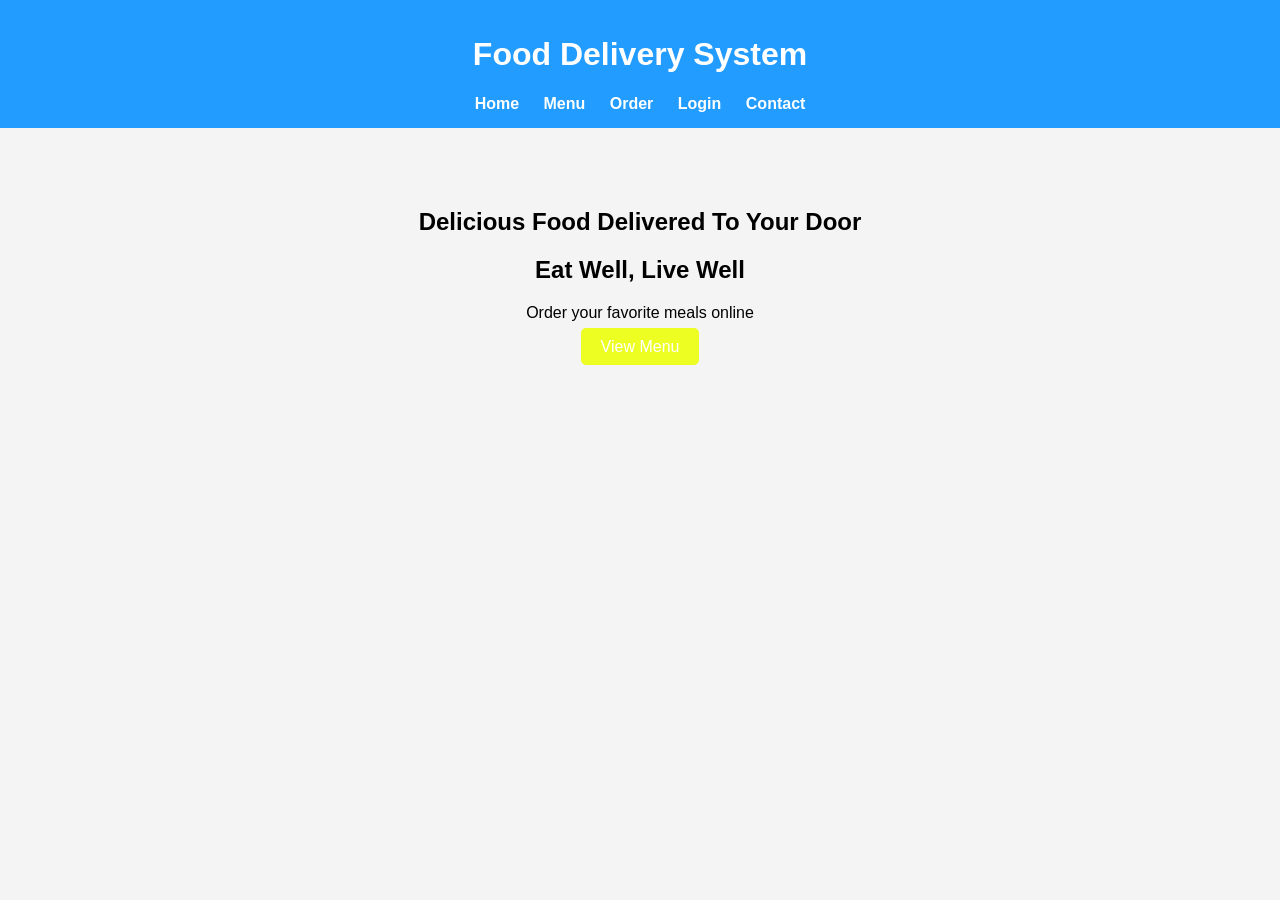
<file: index.html>
<!DOCTYPE html>
<html>
<head>
<title>Food Delivery</title>
<link rel="stylesheet" href="style.css">
</head>

<body>

<header>
<h1>Food Delivery System</h1>
<nav>
<a href="index.html">Home</a>
<a href="menu.html">Menu</a>
<a href="order.html">Order</a>
<a href="login.html">Login</a>
<a href="contact.html">Contact</a>
</nav>
</header>

<section class="hero">
<h2>Delicious Food Delivered To Your Door</h2>
<h1>Eat Well, Live Well</h1>
<p>Order your favorite meals online</p>
<a href="menu.html" class="btn">View Menu</a>
</section>

</body>
</html>
</file>
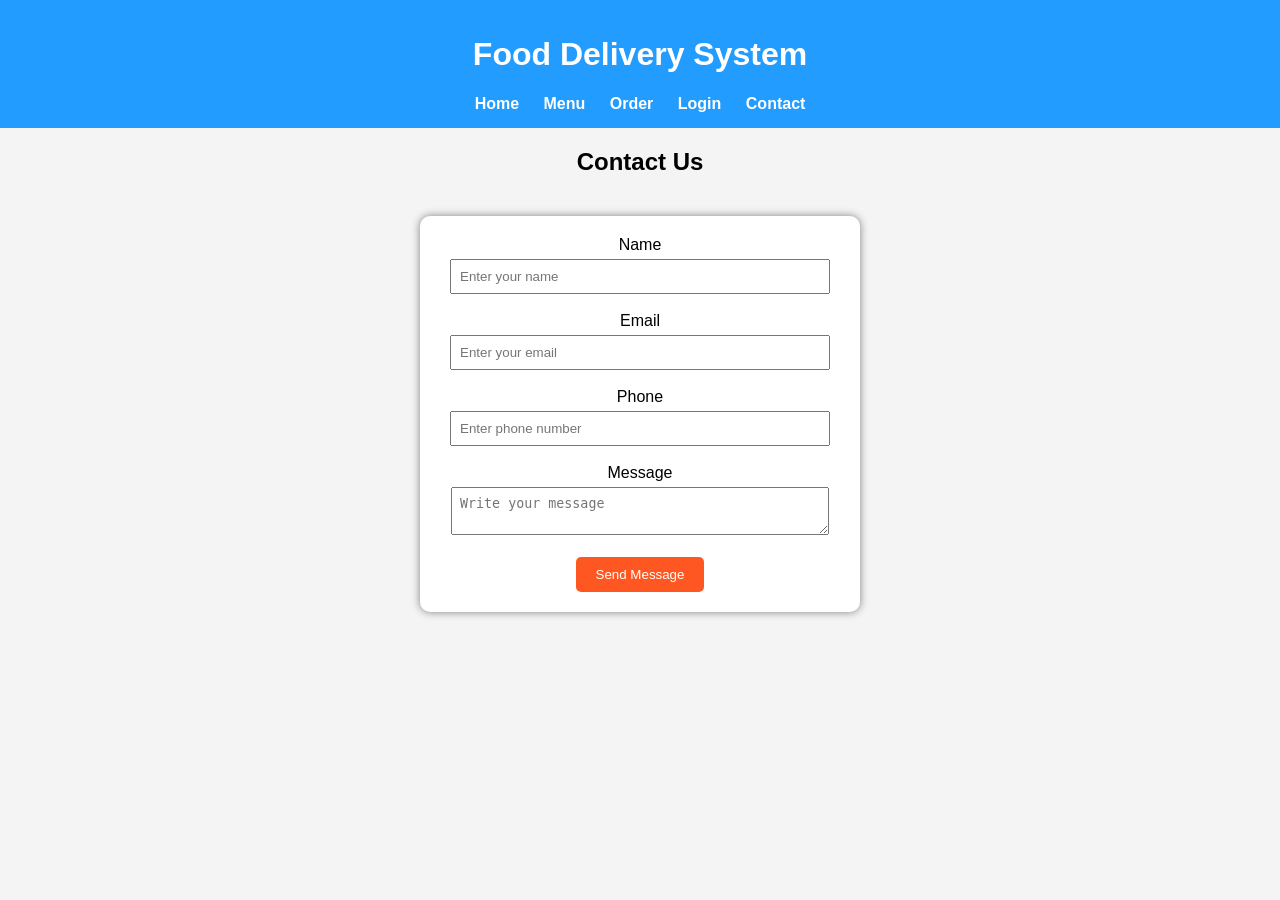
<file: contact.html>
<!DOCTYPE html>
<html>
<head>
<title>Contact Us</title>
<link rel="stylesheet" href="style.css">
</head>

<body>

<header>
<h1>Food Delivery System</h1>

<nav>
<a href="index.html">Home</a>
<a href="menu.html">Menu</a>
<a href="order.html">Order</a>
<a href="login.html">Login</a>
<a href="contact.html">Contact</a>
</nav>
</header>

<h2>Contact Us</h2>

<div class="contact-box">

<form>

<label>Name</label><br>
<input type="text" placeholder="Enter your name"><br><br>

<label>Email</label><br>
<input type="email" placeholder="Enter your email"><br><br>

<label>Phone</label><br>
<input type="tel" placeholder="Enter phone number"><br><br>

<label>Message</label><br>
<textarea placeholder="Write your message"></textarea><br><br>

<button type="submit">Send Message</button>

</form>

</div>

</body>
</html>
</file>
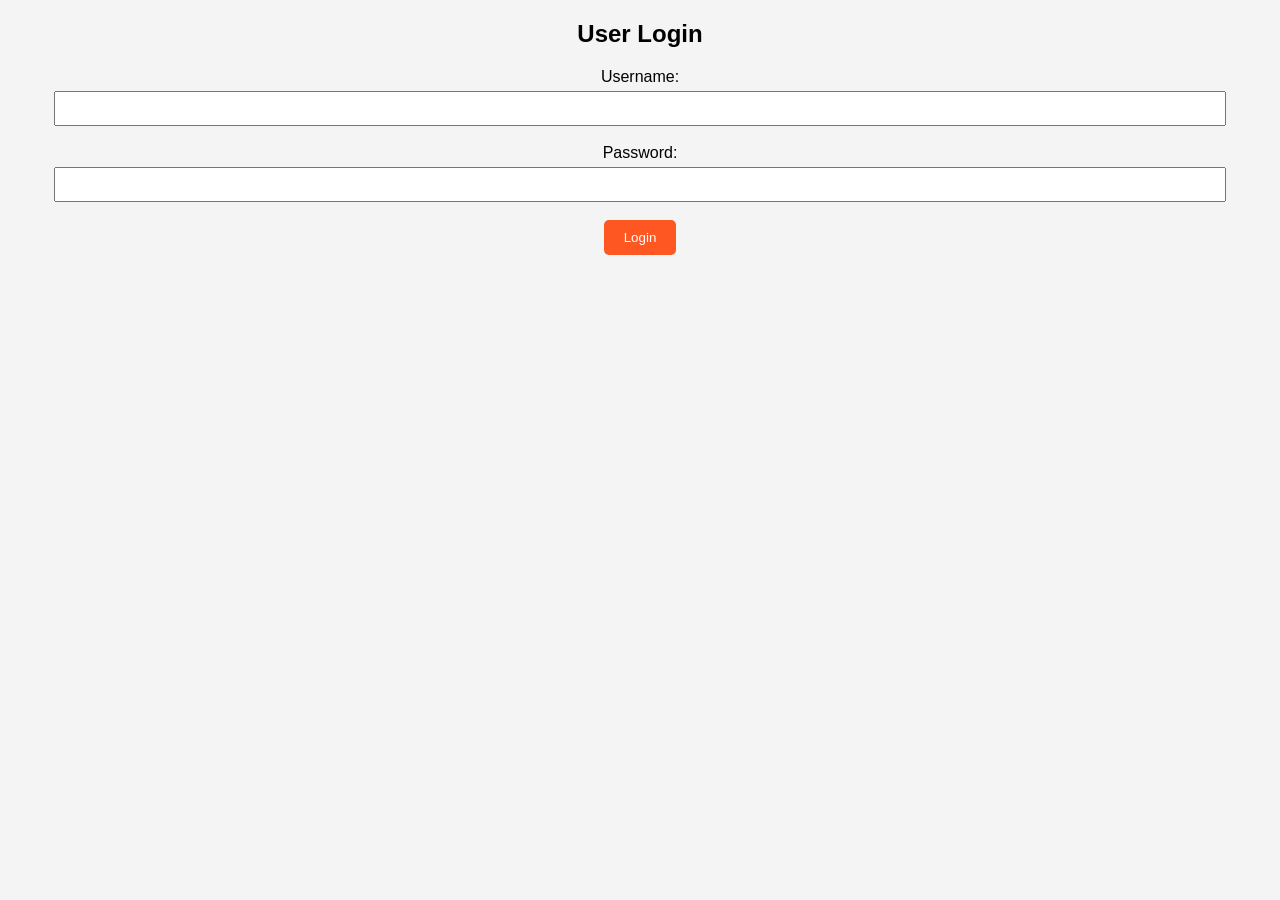
<file: login.html>
<!DOCTYPE html>
<html>
<head>
<title>Login</title>
<link rel="stylesheet" href="style.css">
</head>

<body>

<h2>User Login</h2>

<form>
Username:<br>
<input type="text"><br><br>

Password:<br>
<input type="password"><br><br>

<button>Login</button>

</form>

</body>
</html>
</file>
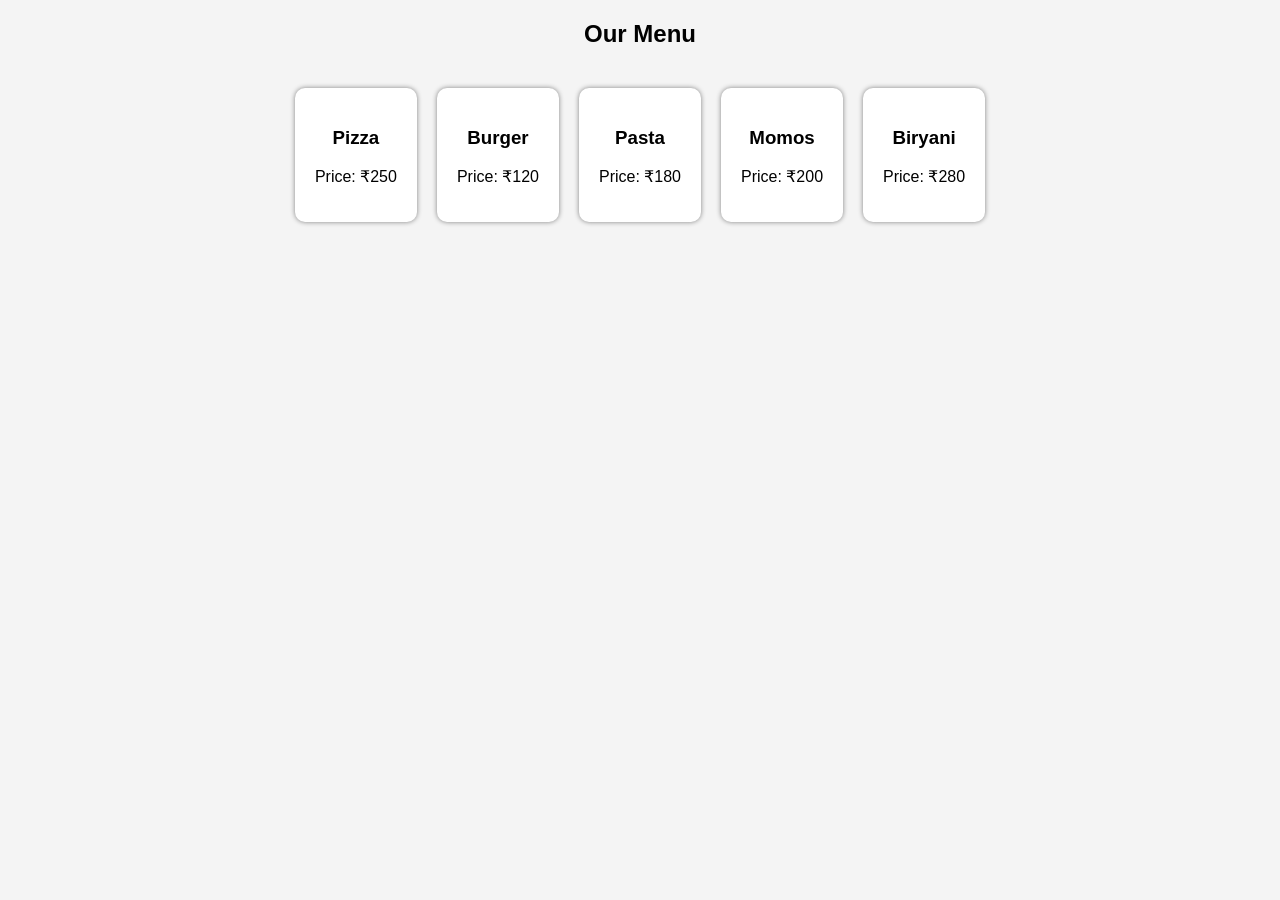
<file: menu.html>
<!DOCTYPE html>
<html>
<head>
<title>Menu</title>
<link rel="stylesheet" href="style.css">
</head>

<body>

<h2>Our Menu</h2>

<div class="menu">

<div class="food">
<h3>Pizza</h3>
<p>Price: ₹250</p>
</div>

<div class="food">
<h3>Burger</h3>
<p>Price: ₹120</p>
</div>

<div class="food">
<h3>Pasta</h3>
<p>Price: ₹180</p>
</div>

<div class="food">
<h3>Momos</h3>
<p>Price: ₹200</p>
</div>

<div class="food">
<h3>Biryani</h3>
<p>Price: ₹280</p>
</div>

</div>

</body>
</html>
</file>
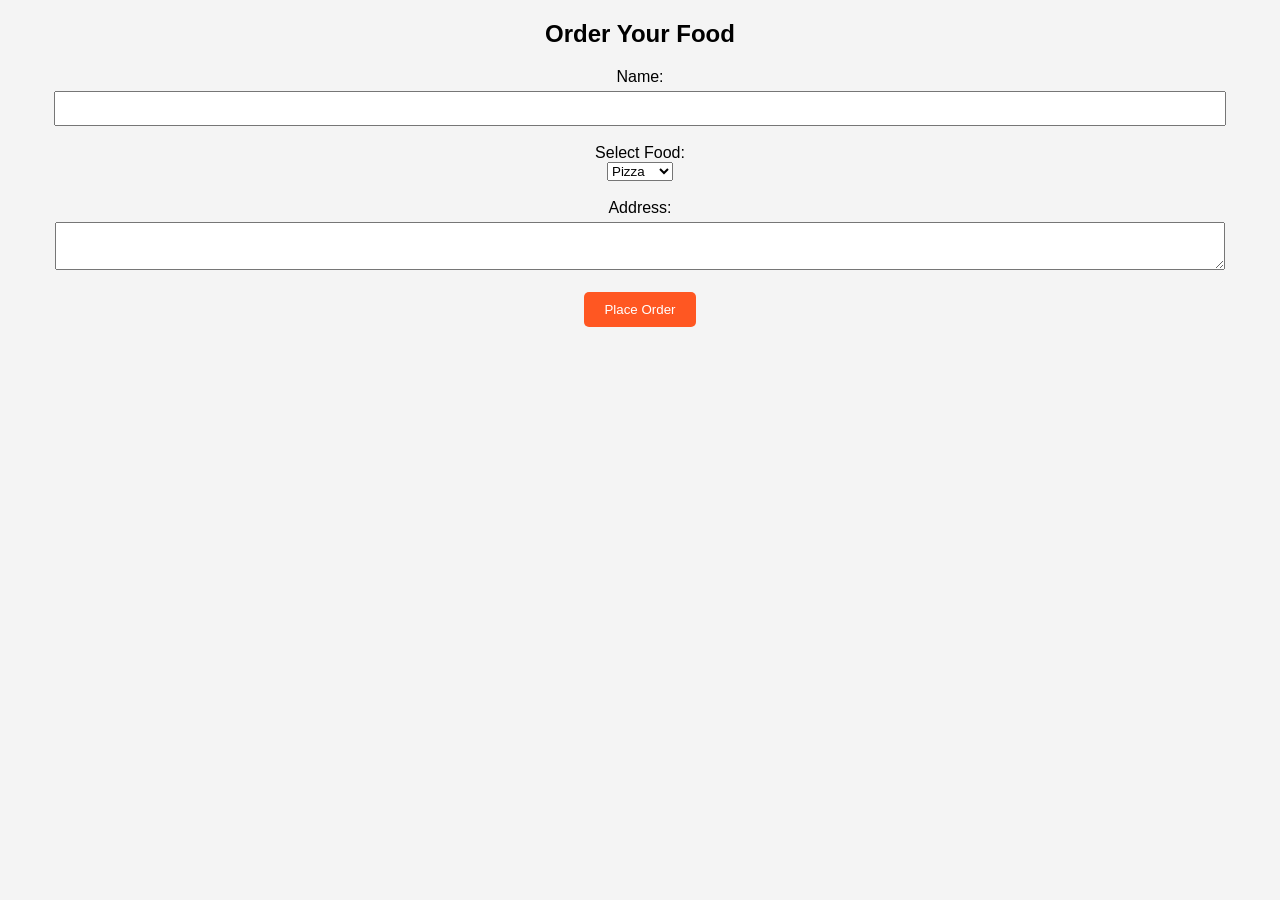
<file: order.html>
<!DOCTYPE html>
<html>
<head>
<title>Place Order</title>
<link rel="stylesheet" href="style.css">
</head>

<body>

<h2>Order Your Food</h2>

<form>
Name:<br>
<input type="text"><br><br>

Select Food:<br>
<select>
<option>Pizza</option>
<option>Burger</option>
<option>Pasta</option>
<option>Momos</option>
<option>Biryani</option>
</select><br><br>

Address:<br>
<textarea></textarea><br><br>

<button type="submit">Place Order</button>

</form>
</body>
</html>
</file>
<file: style.css>
body{
font-family: Arial;
margin:0;
background:#f4f4f4;
text-align:center;
}

header{
background:#229cff;
color:white;
padding:15px;
}

nav a{
color:white;
margin:10px;
text-decoration:none;
font-weight:bold;
}

.hero{
margin-top:80px;
}

.btn{
background:#edff22;
padding:10px 20px;
color:white;
text-decoration:none;
border-radius:5px;
}

.menu{
display:flex;
justify-content:center;
gap:20px;
margin-top:40px;
}

.food{
background:white;
padding:20px;
border-radius:10px;
box-shadow:0px 0px 5px gray;
}

.contact-box{
width:400px;
margin:40px auto;
background:white;
padding:20px;
border-radius:10px;
box-shadow:0px 0px 8px gray;
}

input, textarea{
width:90%;
padding:8px;
margin-top:5px;
}

button{
background:#ff5722;
color:white;
padding:10px 20px;
border:none;
border-radius:5px;
}
</file>
